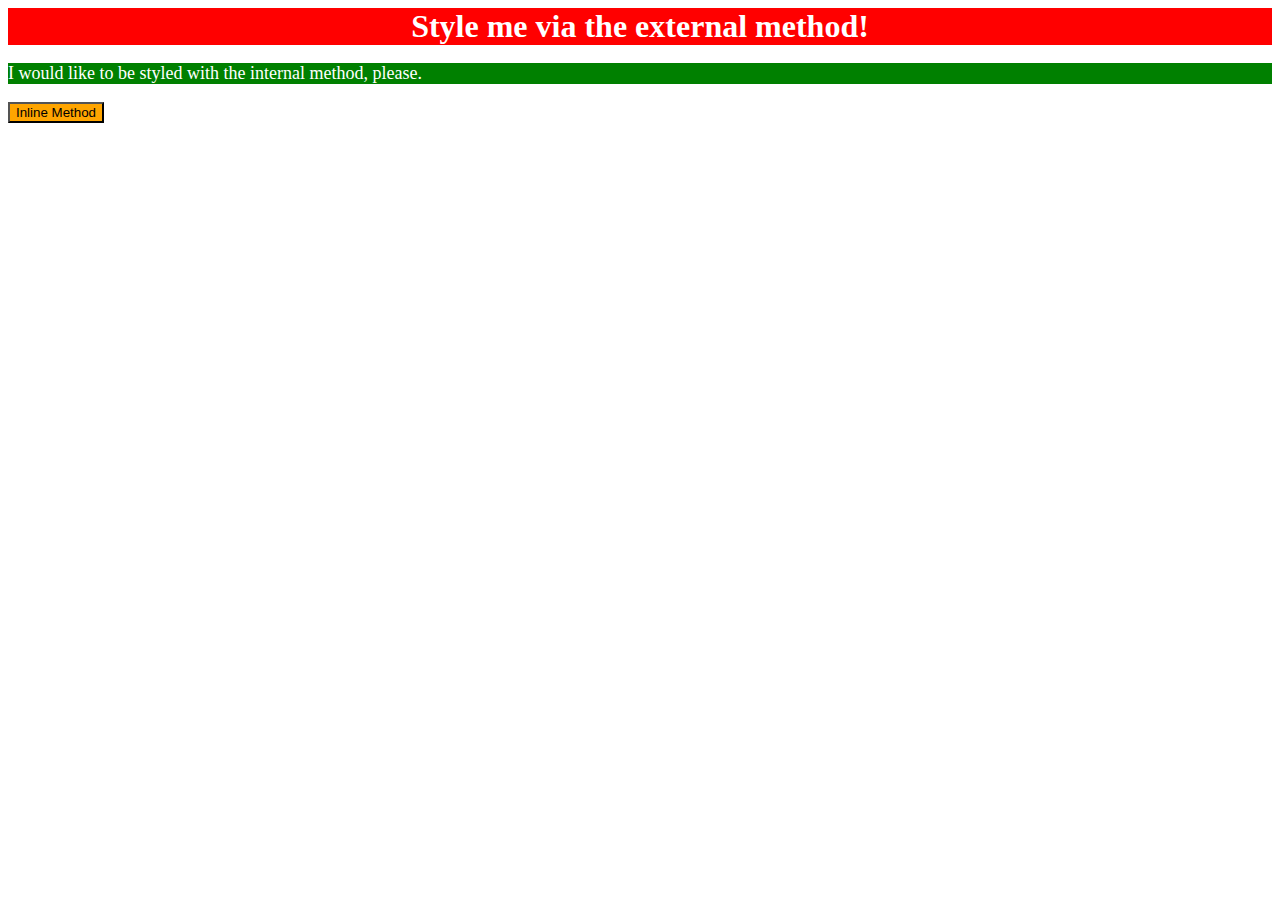
<file: foundations/01-css-methods/index.html>
<!DOCTYPE html>
<html lang="en">
  <head>
    <meta charset="UTF-8">
    <meta http-equiv="X-UA-Compatible" content="IE=edge">
    <meta name="viewport" content="width=device-width, initial-scale=1.0">
    <title>Methods for Adding CSS</title>
    <link rel="stylesheet" href="style.css">
    
    <style>
      p {background-color: green;
        color: white;
        font-size: 18px;
      }
    </style>
  
</head>
  <body>
    <div>Style me via the external method!</div>
    <p>I would like to be styled with the internal method, please.</p>
    <button style="background-color: orange; font-size: 18xp;">Inline Method</button>
  </body>
</html>
</file>
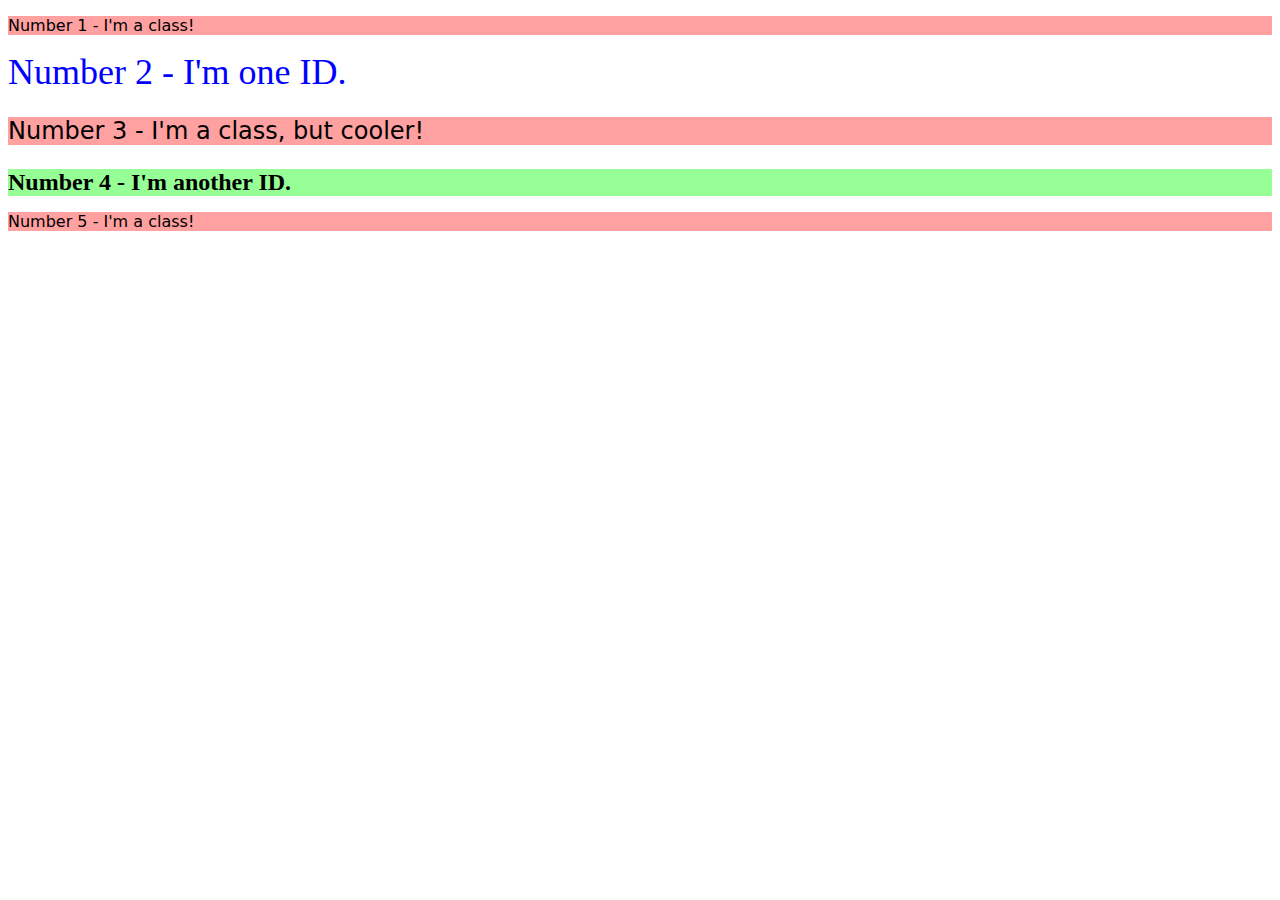
<file: foundations/02-class-id-selectors/index.html>
<!DOCTYPE html>
<html lang="en">
  <head>
    <meta charset="UTF-8">
    <meta http-equiv="X-UA-Compatible" content="IE=edge">
    <meta name="viewport" content="width=device-width, initial-scale=1.0">
    <title>Class and ID Selectors</title>
    <link rel="stylesheet" href="style.css">
</head>
  <body>
    <p class="odd"> Number 1 - I'm a class!</p>
    <div id="two"> Number 2 - I'm one ID.</div>
    <p class="odd size"> Number 3 - I'm a class, but cooler!</p>
    <div id="four"> Number 4 - I'm another ID.</div>
    <p class="odd"> Number 5 - I'm a class!</p>
  </body>
</html>
</file>
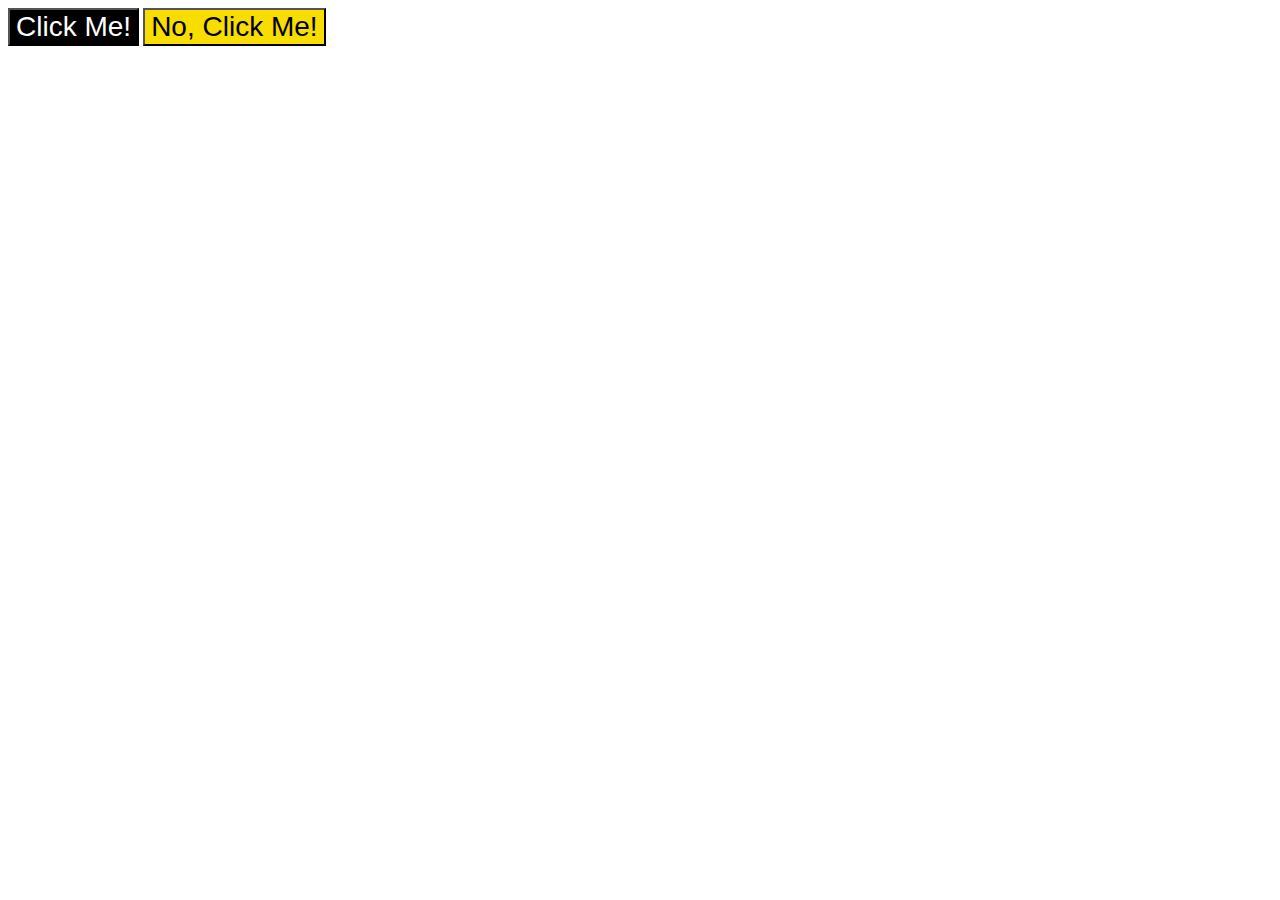
<file: foundations/03-grouping-selectors/index.html>
<!DOCTYPE html>
<html lang="en">
  <head>
    <meta charset="UTF-8">
    <meta http-equiv="X-UA-Compatible" content="IE=edge">
    <meta name="viewport" content="width=device-width, initial-scale=1.0">
    <title>Grouping Selectors</title>
    <link rel="stylesheet" href="style.css">
  </head>
  <body>
    <button class="first">Click Me!</button>
    <button class="second">No, Click Me!</button>
  </body>
</html>
</file>
<file: foundations/01-css-methods/style.css>
div {
  color: white; 
  background-color: red;
  text-align: center;
  font-weight: bold;
  font-size: 32px;
}
</file>
<file: foundations/02-class-id-selectors/style.css>
#two {
    color: rgb(0, 0, 255);
    font-size: 36px;
}
#four {
    background-color: rgb(150, 255, 150);
    font-size: 24px;
    font-weight: bold; 
}
.odd {
    background-color: rgb(255, 161, 161);
    font-family: Verdana, "DejaVu Sans", sans-serif;
}
.size {
    font-size: 24px;
}
</file>
<file: foundations/03-grouping-selectors/style.css>
.first {
    background-color: rgb(0, 0, 0);
    color: rgb(255, 255, 255)
}
.second {
    background-color: rgb(247, 222, 0);
}
.first,
.second {
    font-size: 28px;
    font-family: Helvetica, 'Times New Roman', sans-serif
}
</file>
